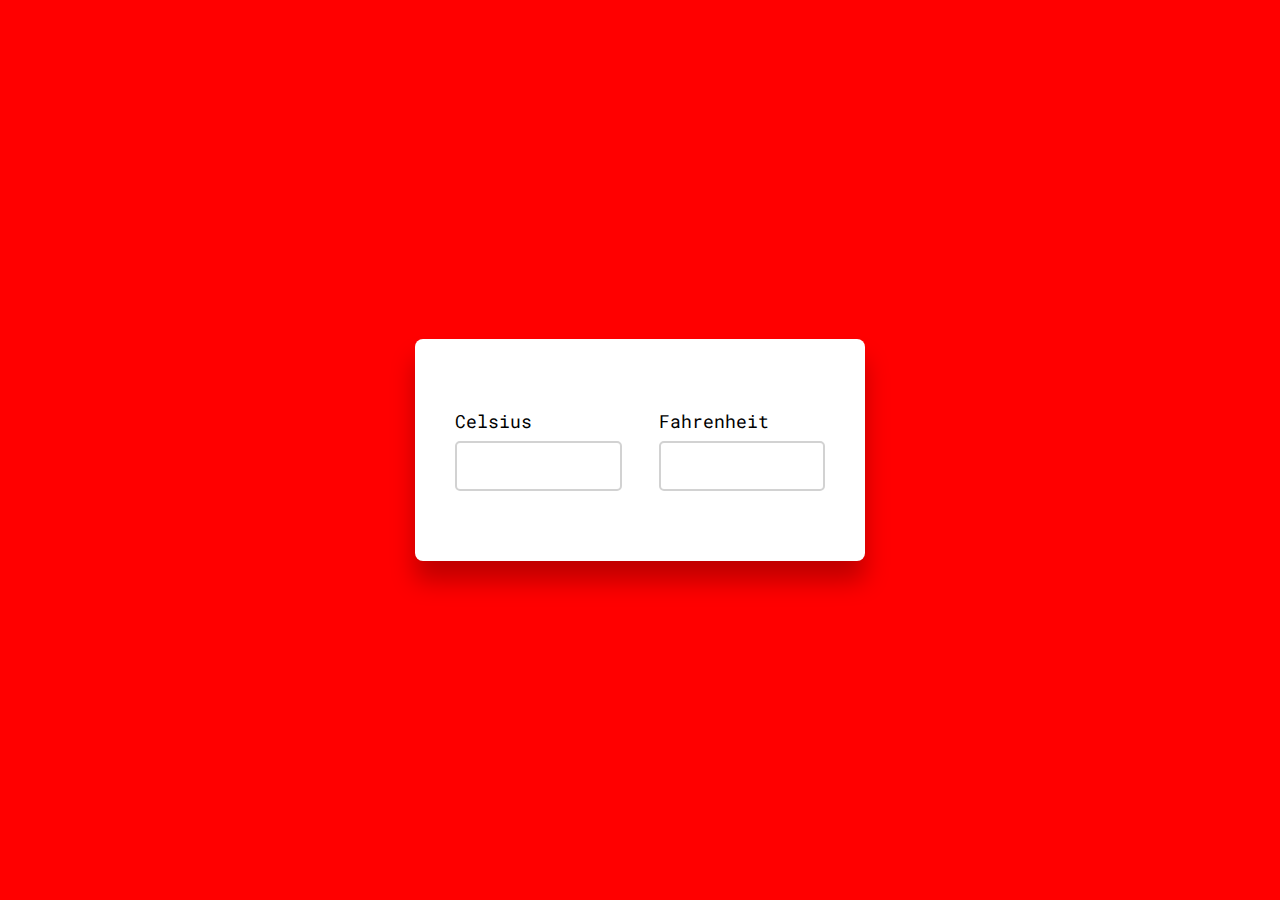
<file: Temperature converter/index.html>
<html lang="en">
<head>
    <title>Temperature Conversion</title>
    <!--Google font-->
    <link rel="preconnect" href="https://fonts.gstatic.com">
    <link href="https://fonts.googleapis.com/css2?family=Roboto+Mono:wght@500&display=swap" rel="stylesheet">
    <!--Stylesheet-->
    <link rel="stylesheet" href="style.css">
</head>
<body>
    <div class="wrapper">
        <div class="container">
            <label for="celsius">Celsius</label>
            <input type="number" id="celsius" oninput= "celToFar()">
        </div>
        <div class="container">
            <label for="fahrenheit">Fahrenheit</label>
            <input type="number" id="fahrenheit" oninput = "farToCel()">
        </div>
    </div>
    <script src="script.js"></script>
</body>
</html>
</file>
<file: Temperature converter/style.css>
*,
*:before,
*:after{
    padding: 0;
    margin: 0;
    box-sizing: border-box;
    font-family: "Roboto Mono", monospace;
    font-size: 18px;
}
body{
    background-color: red;
}
.wrapper{
    width: 450px;
    background-color: #ffffff;
    padding: 70px 40px;
    position: absolute;
    transform: translate(-50%,-50%);
    left: 50%;
    top: 50%;
    box-shadow: 0 20px 25px rgba(0,0,0,0.25);
    border-radius: 8px;
    display: flex;
    justify-content: space-between;
}
.container{
    width: 45%;
}
input{
    width: 100%;
    height: 50px;
    border-radius: 5px;
    border: 2px solid #d2d2d2;
    outline: none;
    margin-top: 8px;
    padding: 0 10px;
}
input:focus{
    border-color: #3164ff;
}
</file>
